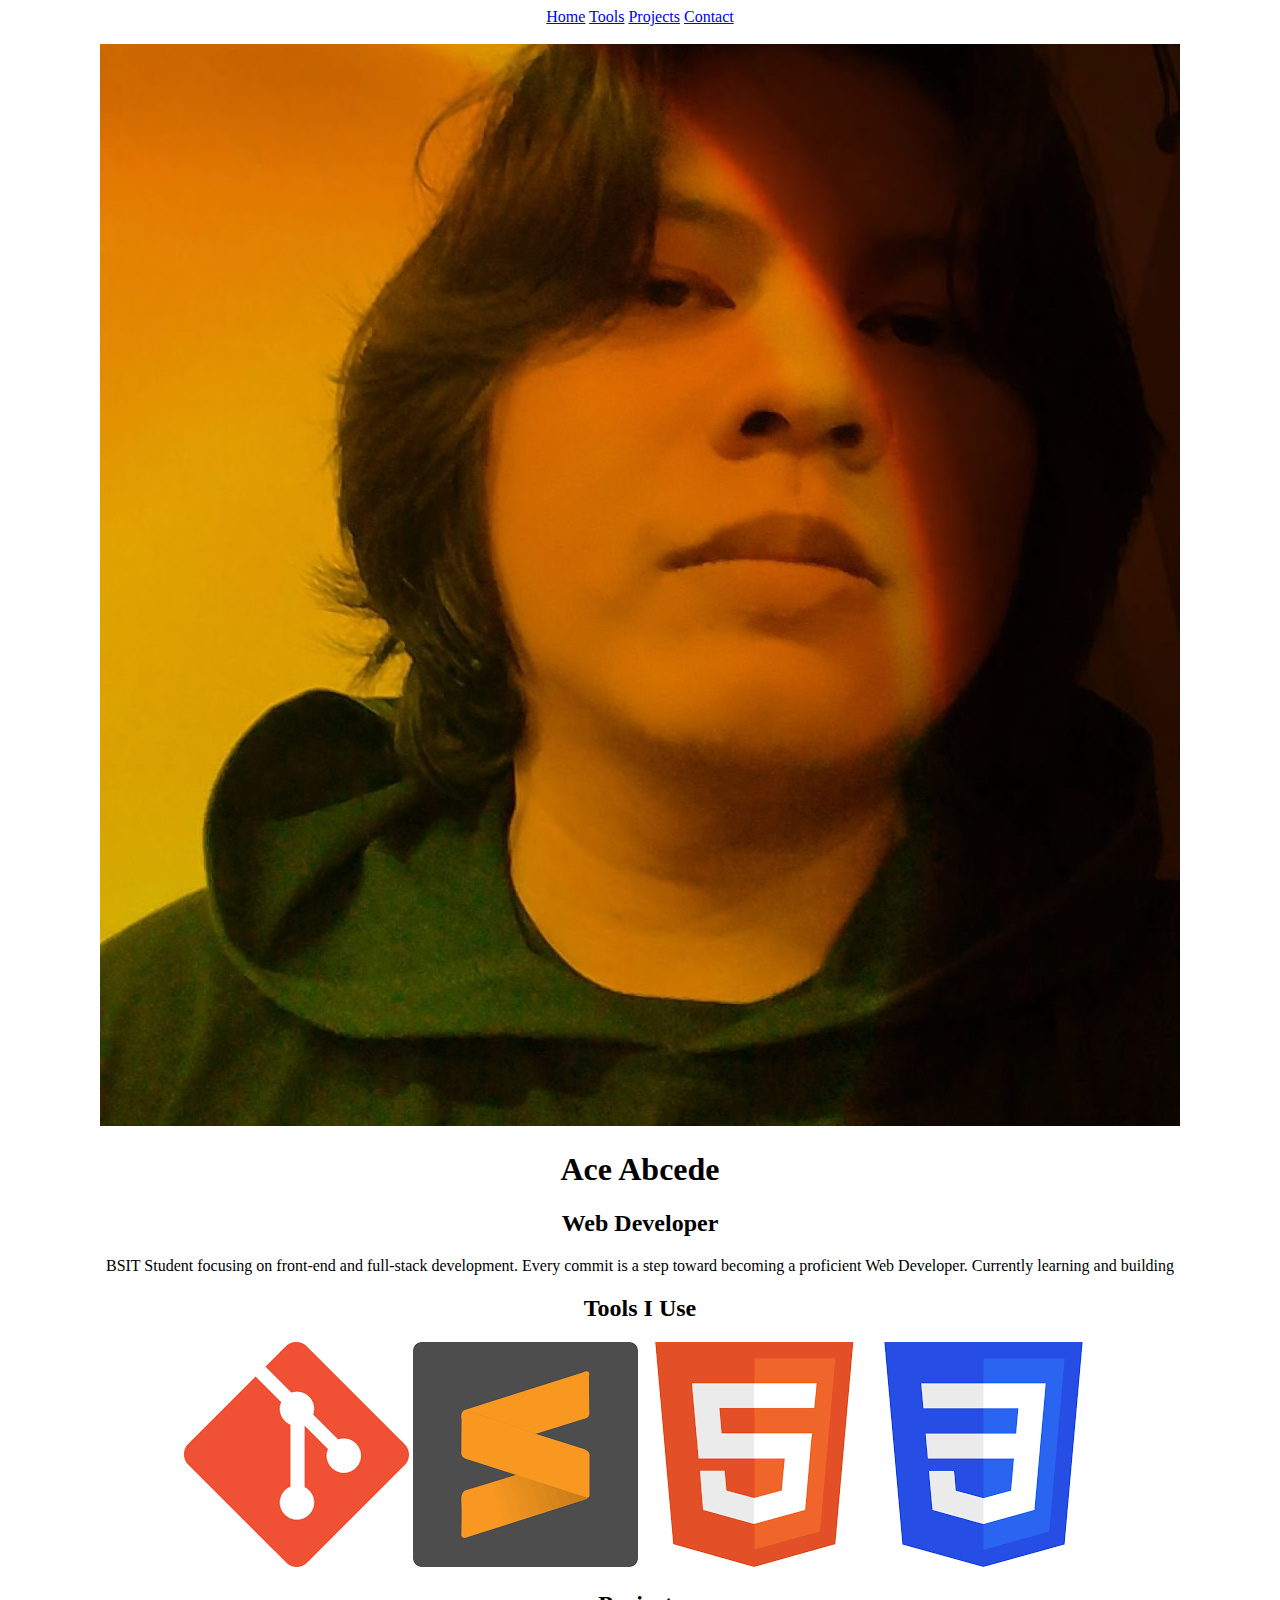
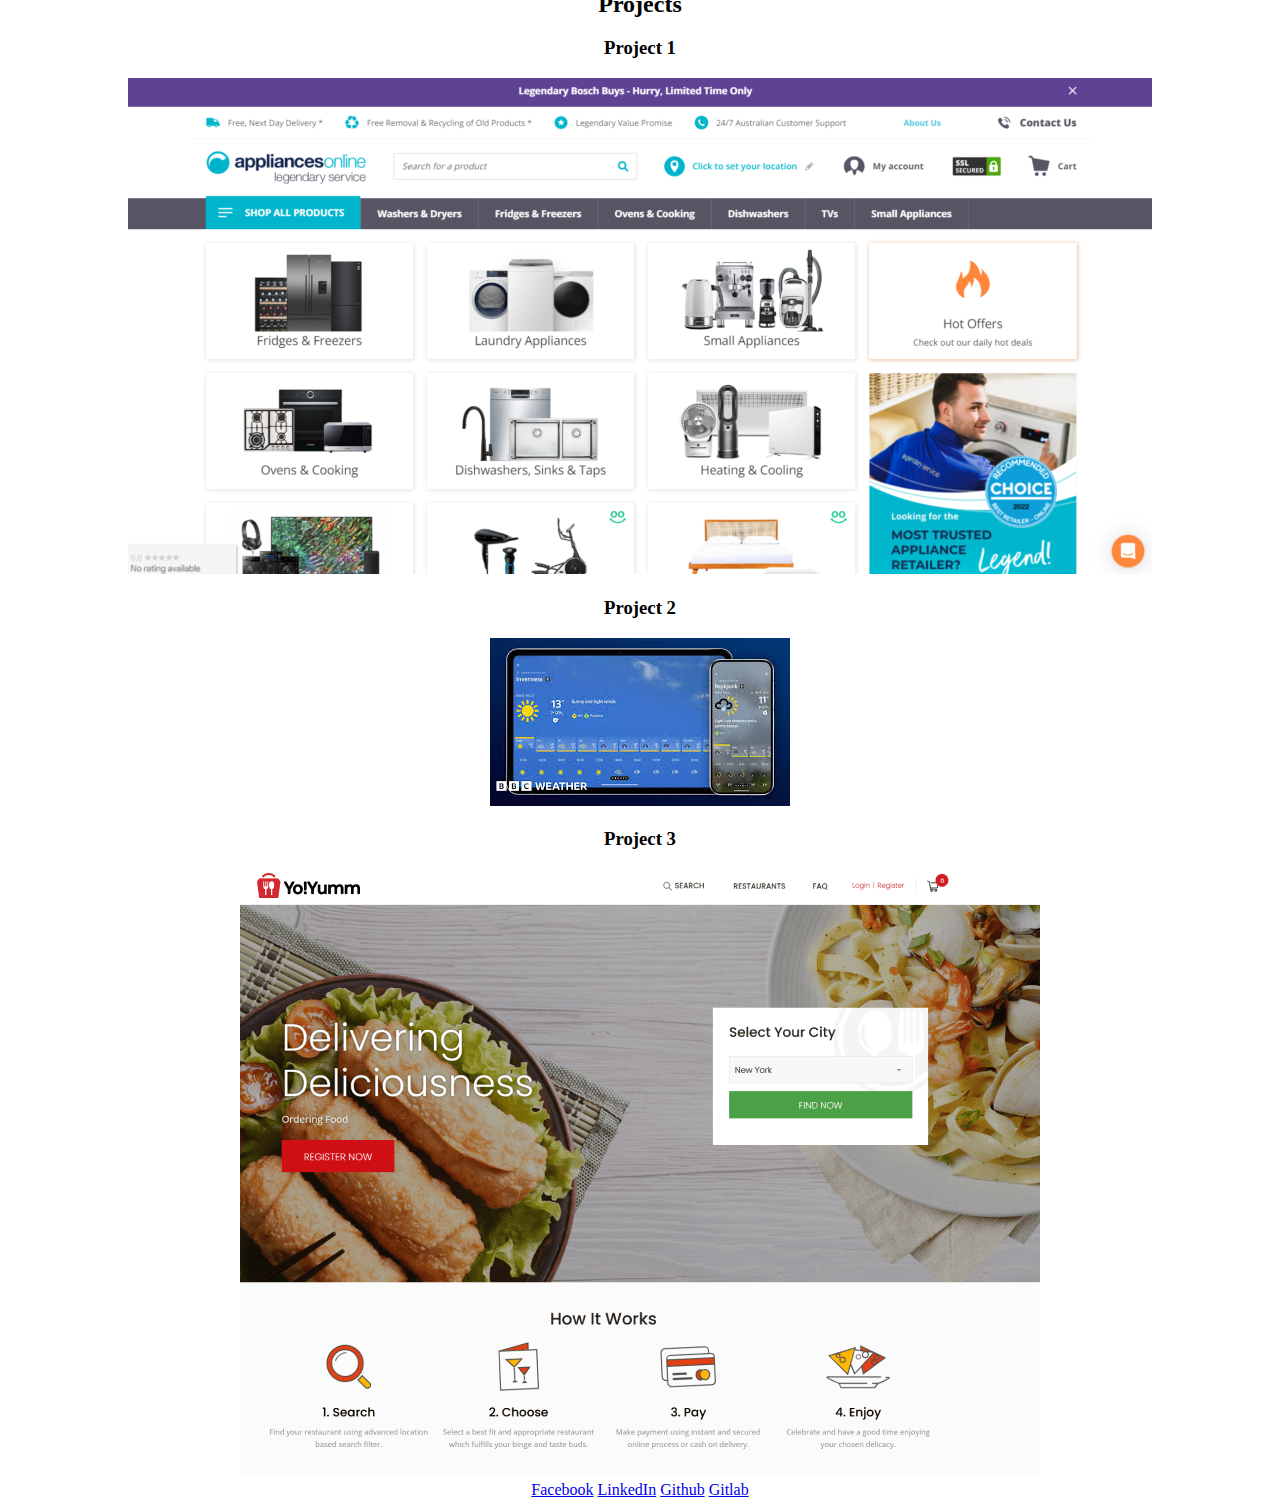
<file: s02/activity/index.html>
<!DOCTYPE html>
<html>
<head>
	<meta charset="utf-8">
	<meta name="viewport" content="width=device-width, initial-scale=1">
	<title>s02 Activity</title>
</head>
<body>
<nav align="center">
   <a href="#landing">Home</a>
    <a href="#tools">Tools</a>
    <a href="#projects">Projects</a>
    <a href="#contact">Contact</a>
</nav>
<br>
<div id="landing" align="center">
	<img src="./images/ace.jpg">
	<h1>Ace Abcede</h1>
	<h2>Web Developer</h2>
	<p>BSIT Student focusing on front-end and full-stack development. Every commit is a step toward becoming a proficient Web Developer. Currently learning and building</p>
</div>
<div id="tools" align="center">
	<h2>Tools I Use</h2>
	<img src="./images/git.png">
	<img src="./images/sublime.png">
	<img src="./images/html.png">
	<img src="./images/css.png">
</div>
<div id="projects" align="center">
	<h2>Projects</h2>
	<div class="card" align="center">
		<h3>Project 1</h3>
		<img src="./images/project-1.png">
	</div>
	<div class="card" align="center">
		<h3>Project 2</h3>
		<img src="./images/project-2.jpg">
	</div>
	<div class="card" align="center">
		<h3>Project 3</h3>
		<img src="./images/project-3.png">
	</div>
</div>
<footer id="contact" align="center">
	<a href="https://www.facebook.com/" target="_blank">Facebook</a>
	<a href="https://www.linkedin.com/"target="_blank">LinkedIn</a>
	<a href="https://github.com/something2code" target="_blank">Github</a>
	<a href="https://about.gitlab.com/"target="_blank">Gitlab</a>
</footer>
</body>
</html>
</file>
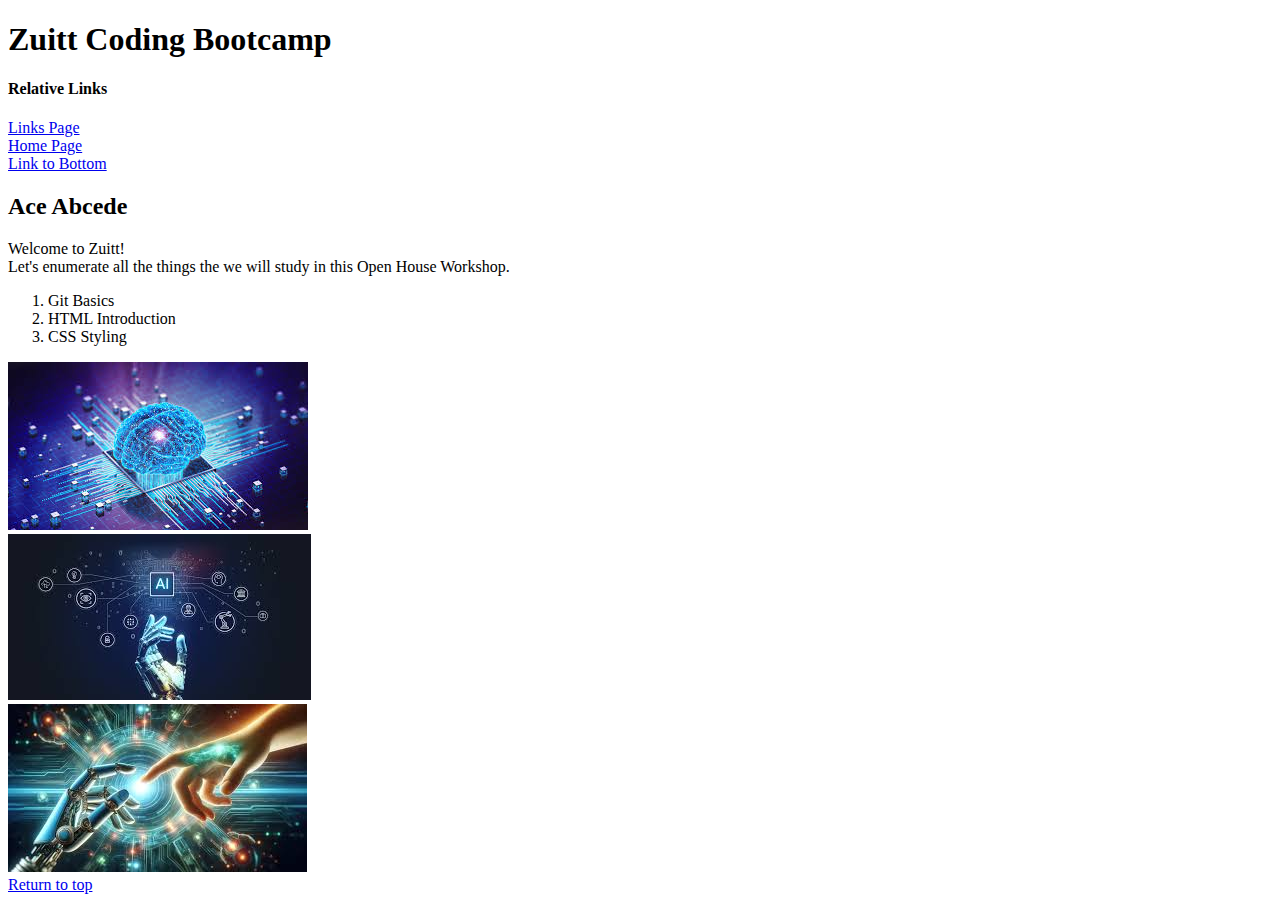
<file: s02/discussion/index.html>
<!DOCTYPE html>
<html lang="en">
    <head>
        <meta charset="UTF-8">
        <meta name="viewport" content="width=device-width, initial-scale=1.0">
        <title>HTML Introduction</title>
    </head>
    <body>
        <!-- Create a heading text -->
        <h1 id="top">Zuitt Coding Bootcamp</h1>
        <div>
        <h4>Relative Links</h4>
        <a href="./links.html">Links Page</a>
        <br>
        <a href="./attributes.html">Home Page</a>
        <br>
        <a href="#bottom">Link to Bottom</a>
        <h2>Ace Abcede</h2>
        <!-- Create a paragraph -->
        <p>Welcome to Zuitt!
           <!-- br Create a line break -->
        <br>
           Let's enumerate all the things the we will study in this Open House Workshop.
        </p>
        <!-- Create an ordered list/numbered list -->
        <ol>
            <!-- Create list items -->
            <li>Git Basics</li>
            <li>HTML Introduction</li>
            <li>CSS Styling</li>
        </ol>

        <div id="images">
            <img src="./images/images-1.jpg">
            <br>
            <img src="./images/images-2.jpg">
            <br>
            <img src="./images/images-3.jpg">
        </div>

        <div id="bottom">
            <a href="#top">Return to top</a>
        </div>

    </body>
</html>
</file>
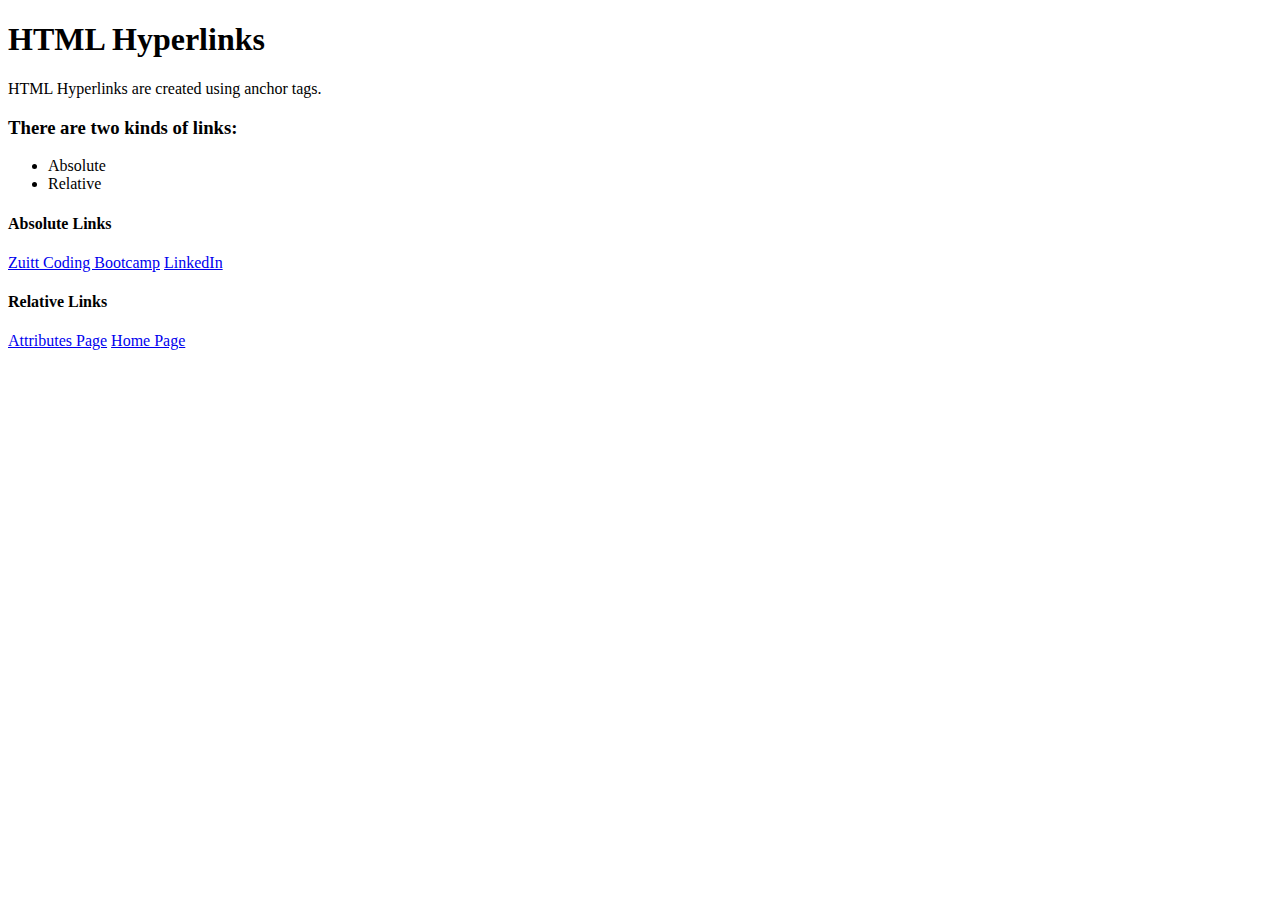
<file: s02/discussion/links.html>
<!DOCTYPE html>
<html>
<head>
	<meta charset="utf-8">
	<meta name="viewport" content="width=device-width, initial-scale=1">
	<title>HTML Hyperlinks</title>
</head>
<body>
	<h1>HTML Hyperlinks</h1>
	<p>HTML Hyperlinks are created using anchor tags.</p>
	<h3>There are two kinds of links:</h3>
	<!-- Creates an unordered list -->
	<ul>
		<li>Absolute</li>
		<li>Relative</li>
	</ul>

	<div>
		<h4>Absolute Links</h4>
		<a href="https://zuitt.co" target="_blank">Zuitt Coding Bootcamp</a>
		<a href="https://linkedin.com">LinkedIn</a>
	</div>

	<div>
		<h4>Relative Links</h4>
		<a href="./attributes.html">Attributes Page</a>
		<a href="./index.html">Home Page</a>
	</div>

</body>
</html>
</file>
